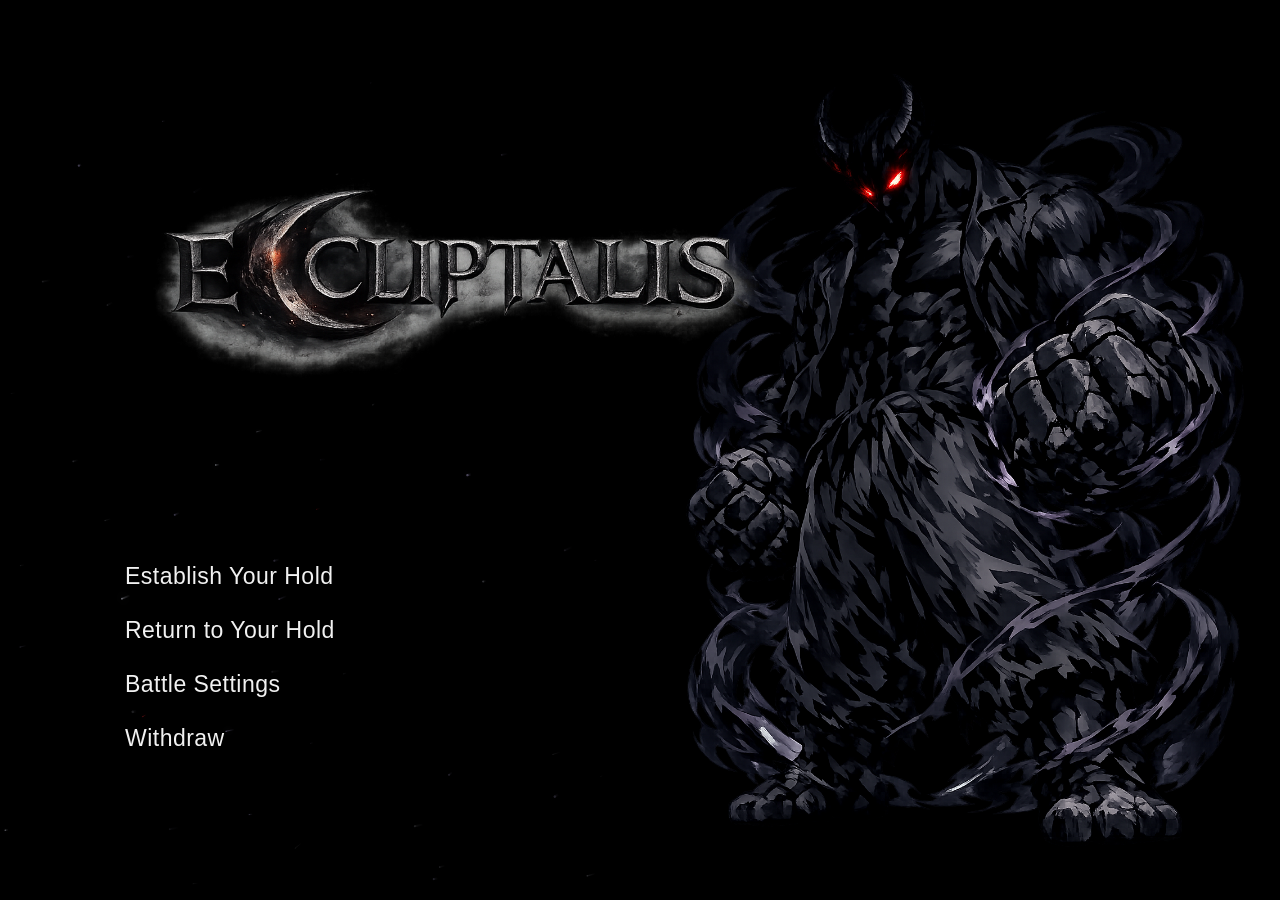
<file: index.html>
<!DOCTYPE html>
<html lang="en">

<head>
    <meta charset="UTF-8">
    <meta name="viewport" content="width=device-width, initial-scale=1.0">

    <title>Ecliptalis</title>

    <link rel="stylesheet" href="css/main.css">

    <script
        src="js/mainscreen_animation.js"
        defer>
    </script>
</head>


<body>

<main class="main-screen">

    <!-- Falling shadow sparks -->
    <canvas
        id="mainScreenSparks"
        class="main-screen-sparks"
        aria-hidden="true">
    </canvas>


    <!-- LEFT SIDE -->
    <section class="main-menu">

        <!-- TITLE NEVER CHANGES -->
        <img
            class="game-title-logo"
            src="assets/mainscreen_title.png"
            alt="Ecliptalis"
            draggable="false"
        >


        <!-- ONLY THIS AREA CHANGES -->
        <div
            id="menuContent"
            class="menu-content"
        >

            <nav
                class="menu-options"
                aria-label="Main menu"
            >

                <button
                    class="menu-button"
                    type="button"
                    data-menu-action="establish"
                >
                    Establish Your Hold
                </button>


                <button
                    class="menu-button"
                    type="button"
                    data-menu-action="return"
                >
                    Return to Your Hold
                </button>


                <button
                    class="menu-button"
                    type="button"
                    data-menu-action="settings"
                >
                    Battle Settings
                </button>


                <button
                    class="menu-button"
                    type="button"
                    data-menu-action="withdraw"
                >
                    Withdraw
                </button>

            </nav>

        </div>

    </section>


    <!-- CHARACTER NEVER CHANGES -->
    <div class="main-art">

        <img
            src="assets/mainscreen_pic.png"
            alt=""
            draggable="false"
        >

    </div>

</main>

</body>

</html>
</file>
<file: css/main.css>
/* ================================
   GLOBAL
================================ */

* {
    box-sizing: border-box;
}


html,
body {
    width: 100%;
    height: 100%;
    margin: 0;
}


body {
    overflow: hidden;

    background: #000;
    color: #fff;

    font-family:
        Arial,
        Helvetica,
        sans-serif;
}


/* ================================
   MAIN SCREEN
================================ */

.main-screen {
    position: relative;

    width: 100vw;
    height: 100svh;

    min-height: 520px;

    overflow: hidden;

    background: #000;
}


/* ================================
   PARTICLE CANVAS
================================ */

.main-screen-sparks {
    position: absolute;

    inset: 0;

    width: 100%;
    height: 100%;

    z-index: 0;

    pointer-events: none;
}


/* ================================
   LEFT MENU AREA
================================ */

.main-menu {
    position: relative;

    z-index: 2;

    height: 100%;

    padding-top: clamp(
        55px,
        25vh,
        100px
    );

    padding-left: clamp(
        70px,
        10vw,
        125px
    );
}


/* ================================
   TITLE IMAGE
================================ */

.game-title-logo {
    display: block;

    width: clamp(
        560px,
        52vw,
        880px
    );

    height: 400px;

    object-fit: cover;
    object-position: center 50%;

    user-select: none;
    pointer-events: none;
}


/* ================================
   MENU
================================ */

.menu-options {
    display: flex;

    flex-direction: column;

    align-items: flex-start;

    gap: clamp(
        22px,
        3vh,
        34px
    );

    margin-top: clamp(
        45px,
        7vh,
        75px
    );
}


.menu-button {
    position: relative;

    padding: 0;

    border: 0;

    background: transparent;

    color: #f1f1f1;

    font: inherit;

    font-size: clamp(
        19px,
        1.8vw,
        31px
    );

    font-weight: 400;

    letter-spacing: 0.02em;

    cursor: pointer;

    transition:
        color 160ms ease,
        transform 160ms ease;
}


/* ================================
   MENU ARROW OUTER SHAPE
================================ */

.menu-button::before {
    content: "";

    position: absolute;

    left: -48px;
    top: 50%;

    width: 34px;
    height: 26px;

    background: #111;

    clip-path: polygon(
        0 50%,
        42% 0,
        100% 50%,
        42% 100%
    );

    transform:
        translateY(-50%)
        translateX(-8px)
        scale(0.82);

    opacity: 0;

    transition:
        opacity 180ms ease,
        transform 180ms ease;
}


/* ================================
   MENU ARROW INNER SILVER
================================ */

.menu-button::after {
    content: "";

    position: absolute;

    left: -44px;
    top: 50%;

    width: 27px;
    height: 19px;

    background:
        linear-gradient(
            to bottom,
            #d9dfe2 0%,
            #bdc5c9 46%,
            #858d92 47%,
            #545b60 100%
        );

    clip-path: polygon(
        0 50%,
        40% 0,
        100% 50%,
        40% 100%
    );

    transform:
        translateY(-50%)
        translateX(-8px)
        scale(0.82);

    opacity: 0;

    transition:
        opacity 180ms ease,
        transform 180ms ease;

    filter:
        drop-shadow(
            0 0 2px
            rgba(255, 255, 255, 0.22)
        );
}


/* ================================
   MENU HOVER / FOCUS / TAP
================================ */

.menu-button:hover,
.menu-button:focus-visible,
.menu-button:active {
    color: #fff;

    transform:
        translateX(10px);
}


.menu-button:hover::before,
.menu-button:focus-visible::before,
.menu-button:active::before,
.menu-button:hover::after,
.menu-button:focus-visible::after,
.menu-button:active::after {
    opacity: 1;

    transform:
        translateY(-50%)
        translateX(0)
        scale(1);
}


.menu-button:focus-visible {
    outline: none;
}


/* ================================
   MAIN CHARACTER
================================ */

.main-art {
    position: absolute;

    right: 2vw;
    bottom: 0;

    width: min(
        53vw,
        850px
    );

    height: 96%;

    display: flex;

    align-items: flex-end;
    justify-content: flex-end;

    z-index: 1;

    pointer-events: none;
}


.main-art img {
    display: block;

    width: 100%;
    height: 100%;

    object-fit: contain;

    object-position:
        right bottom;

    user-select: none;
}


/* ================================
   CHANGEABLE MENU CONTENT
================================ */

.menu-content {
    position: relative;

    width: min(
        440px,
        90vw
    );
}


/* ================================
   ESTABLISH HOLD
================================ */

.hold-panel {
    display: flex;

    flex-direction: column;

    align-items: flex-start;

    width: 100%;

    margin-top: clamp(
        45px,
        7vh,
        75px
    );

    opacity: 0;

    transform:
        translateY(10px);

    animation:
        holdPanelEnter
        700ms
        ease
        forwards;
}


@keyframes holdPanelEnter {

    to {
        opacity: 1;

        transform:
            translateY(0);
    }

}


/* ================================
   HOLD LABEL
================================ */

.hold-label {
    margin-bottom: 10px;

    color: #d5d7da;

    font-size: clamp(
        16px,
        1.2vw,
        20px
    );

    letter-spacing: 0.08em;
}


/* ================================
   HOLD NAME INPUT
================================ */

.hold-name-input {
    width: min(
        340px,
        80vw
    );

    padding:
        10px
        4px;

    border: 0;

    border-bottom:
        1px solid
        rgba(
            210,
            215,
            220,
            0.55
        );

    outline: none;

    background:
        transparent;

    color: #fff;

    font-size: clamp(
        18px,
        1.5vw,
        24px
    );

    letter-spacing:
        0.05em;

    transition:
        border-color
        220ms ease,
        box-shadow
        220ms ease;
}


.hold-name-input:focus {
    border-bottom-color:
        rgba(
            235,
            238,
            240,
            0.95
        );

    box-shadow:
        0 8px 12px
        -12px
        rgba(
            230,
            235,
            240,
            0.85
        );
}


.hold-name-input::placeholder {
    color:
        rgba(
            255,
            255,
            255,
            0.24
        );
}


/* ================================
   DARK SILVER SIGIL BUTTON
================================ */

.seal-hold-button {
    position: relative;
    display: inline-flex;
    align-items: center;
    justify-content: center;
    min-width: 255px;
    margin-top: 28px;
    padding: 13px 34px;
    border: 1px solid rgba(185, 192, 198, 0.6);
    background: linear-gradient(
        to bottom,
        rgba(34, 37, 40, 0.96) 0%,
        rgba(15, 17, 19, 0.98) 52%,
        rgba(5, 6, 7, 1) 100%
    );
    color: #d9dde0;
    font-family: Georgia, "Times New Roman", serif;
    font-size: clamp(16px, 1.25vw, 20px);
    font-weight: 400;
    letter-spacing: 0.13em;
    text-transform: uppercase;
    cursor: pointer;
    clip-path: polygon(
        10px 0,
        calc(100% - 10px) 0,
        100% 10px,
        100% calc(100% - 10px),
        calc(100% - 10px) 100%,
        10px 100%,
        0 calc(100% - 10px),
        0 10px
    );
    box-shadow:
        inset 0 1px 0 rgba(255, 255, 255, 0.09),
        inset 0 -1px 0 rgba(0, 0, 0, 0.9),
        0 0 0 1px rgba(55, 60, 64, 0.7),
        0 5px 18px rgba(0, 0, 0, 0.55);
    text-shadow:
        0 1px 0 #000,
        0 0 6px rgba(220, 225, 230, 0.13);
    transition:
        color 220ms ease,
        border-color 220ms ease,
        box-shadow 220ms ease,
        transform 160ms ease;
}

.seal-hold-button::before {
    content: "◆";
    position: absolute;
    left: -18px;
    top: 50%;
    transform: translateY(-50%) scaleX(0.75);
    color: #8d969c;
    font-size: 18px;
    text-shadow: 0 0 5px rgba(210, 218, 224, 0.2);
    transition: color 220ms ease, text-shadow 220ms ease;
}

.seal-hold-button::after {
    content: "◆";
    position: absolute;
    right: -18px;
    top: 50%;
    transform: translateY(-50%) scaleX(0.75);
    color: #8d969c;
    font-size: 18px;
    text-shadow: 0 0 5px rgba(210, 218, 224, 0.2);
    transition: color 220ms ease, text-shadow 220ms ease;
}

.seal-hold-button:hover,
.seal-hold-button:focus-visible {
    color: #fff;
    border-color: rgba(225, 230, 234, 0.92);
    transform: translateY(-1px);
    box-shadow:
        inset 0 1px 0 rgba(255, 255, 255, 0.15),
        inset 0 -1px 0 rgba(0, 0, 0, 0.95),
        0 0 0 1px rgba(105, 113, 119, 0.7),
        0 0 12px rgba(190, 200, 208, 0.15),
        0 7px 20px rgba(0, 0, 0, 0.6);
    outline: none;
}

.seal-hold-button:hover::before,
.seal-hold-button:hover::after,
.seal-hold-button:focus-visible::before,
.seal-hold-button:focus-visible::after {
    color: #c6cdd1;
    text-shadow: 0 0 8px rgba(225, 232, 236, 0.45);
}

.seal-hold-button:active {
    transform: translateY(1px);
    background: linear-gradient(
        to bottom,
        rgba(13, 15, 17, 1) 0%,
        rgba(26, 29, 32, 1) 100%
    );
    box-shadow:
        inset 0 2px 6px rgba(0, 0, 0, 0.8),
        0 0 0 1px rgba(130, 137, 142, 0.5);
}

.seal-hold-button:disabled {
    cursor: default;
    color: rgba(185, 190, 194, 0.38);
    border-color: rgba(130, 136, 141, 0.25);
    box-shadow: inset 0 1px 0 rgba(255, 255, 255, 0.03);
    transform: none;
}

.seal-hold-button:disabled::before,
.seal-hold-button:disabled::after {
    color: rgba(135, 140, 144, 0.28);
    text-shadow: none;
}

/* ================================
   ERROR
================================ */

.hold-error {
    min-height: 18px;

    margin-top: 10px;

    color:
        rgba(
            210,
            90,
            90,
            0.9
        );

    font-size: 13px;

    letter-spacing:
        0.04em;
}


/* ================================
   FORGING MESSAGE
================================ */

.seal-forging-text {
    margin-top: 32px;

    color:
        rgba(
            205,
            210,
            215,
            0.78
        );

    font-family:
        Georgia,
        "Times New Roman",
        serif;

    font-size: clamp(
        15px,
        1.2vw,
        19px
    );

    font-style: italic;

    letter-spacing:
        0.04em;

    opacity: 0;

    transform:
        translateY(6px);
}


.seal-forging-text.is-visible {
    animation:
        sealTextAppear
        1.6s
        ease
        forwards;
}


@keyframes sealTextAppear {

    to {
        opacity: 1;

        transform:
            translateY(0);
    }

}


/* ================================
   GENERATED SEAL
================================ */

.generated-seal {
    display: flex;

    gap: clamp(
        10px,
        1vw,
        16px
    );

    margin-top: 22px;

    color: #e1e4e6;

    font-family:
        Georgia,
        "Times New Roman",
        serif;

    font-size: clamp(
        30px,
        3vw,
        44px
    );

    font-weight: 400;

    letter-spacing:
        0.16em;

    text-shadow:
        0 0 10px
        rgba(
            210,
            215,
            220,
            0.22
        );

    opacity: 0;

    transform:
        translateY(7px)
        scale(0.97);
}


.generated-seal.is-visible {
    animation:
        sealReveal
        1.2s
        ease
        forwards;
}


@keyframes sealReveal {

    to {
        opacity: 1;

        transform:
            translateY(0)
            scale(1);
    }

}


/* ================================
   SEAL WARNING
================================ */

.seal-warning {
    max-width: 370px;

    margin-top: 18px;

    color:
        rgba(
            188,
            192,
            196,
            0.72
        );

    font-family:
        Georgia,
        "Times New Roman",
        serif;

    font-size: clamp(
        14px,
        1vw,
        17px
    );

    font-style: italic;

    line-height: 1.6;

    letter-spacing:
        0.025em;

    opacity: 0;
}


.seal-warning.is-visible {
    animation:
        sealWarningAppear
        1.8s
        ease
        forwards;
}


@keyframes sealWarningAppear {

    to {
        opacity: 1;
    }

}


/* ================================
   ESTABLISH HOLD ACTIONS
================================ */

.hold-actions {
    display: flex;

    align-items: center;

    gap: 22px;

    margin-top: 28px;
}


.hold-return-button {
    margin: 0;

    padding: 0;

    border: 0;

    background: transparent;

    color:
        rgba(
            220,
            223,
            225,
            0.72
        );

    font: inherit;

    font-size: 16px;

    cursor: pointer;

    opacity: 1;

    transition:
        color 180ms ease;
}


.hold-return-button:hover,
.hold-return-button:focus-visible {
    color: #fff;

    outline: none;
}


.enter-created-hold-button {
    padding: 0;

    border: 0;

    background: transparent;

    color:
        rgba(
            220,
            223,
            225,
            0
        );

    font-family:
        Georgia,
        "Times New Roman",
        serif;

    font-size: 16px;

    font-style: italic;

    letter-spacing: 0.04em;

    cursor: default;

    pointer-events: none;

    opacity: 0;

    transform:
        translateX(-6px);

    transition:
        opacity 700ms ease,
        transform 700ms ease,
        color 180ms ease;
}


.enter-created-hold-button.is-visible {
    color:
        rgba(
            225,
            228,
            230,
            0.88
        );

    opacity: 1;

    transform:
        translateX(0);

    pointer-events: auto;

    cursor: pointer;
}


.enter-created-hold-button.is-visible:hover,
.enter-created-hold-button.is-visible:focus-visible {
    color: #fff;

    outline: none;
}


/* ================================
   RESPONSIVE / ACCESSIBILITY
================================ */

/* ================================
   RETURN TO HOLD
================================ */

.return-hold-panel {
    display: flex;

    flex-direction: column;

    align-items: flex-start;

    width: 100%;

    margin-top: clamp(
        38px,
        6vh,
        65px
    );

    opacity: 0;

    transform:
        translateY(10px);

    animation:
        holdPanelEnter
        700ms
        ease
        forwards;
}


/* ================================
   RETURN SEAL TITLE
================================ */

.return-seal-title {
    margin-top: 24px;
    margin-bottom: 12px;

    color: #d5d7da;

    font-size: clamp(
        16px,
        1.2vw,
        20px
    );

    letter-spacing: 0.08em;
}


/* ================================
   SEAL DIGIT SLOTS
================================ */

.seal-slots {
    display: flex;

    gap: 12px;

    margin-bottom: 22px;
}


.seal-slot {
    position: relative;

    display: flex;

    align-items: center;
    justify-content: center;

    width: 48px;
    height: 52px;

    border:
        1px solid
        rgba(
            168,
            174,
            180,
            0.38
        );

    background:
        linear-gradient(
            to bottom,
            rgba(28, 30, 32, 0.85),
            rgba(7, 8, 9, 0.92)
        );

    color: #d8dde0;

    font-family:
        Georgia,
        "Times New Roman",
        serif;

    font-size: 28px;

    clip-path: polygon(
        7px 0,
        calc(100% - 7px) 0,
        100% 7px,
        100% calc(100% - 7px),
        calc(100% - 7px) 100%,
        7px 100%,
        0 calc(100% - 7px),
        0 7px
    );

    text-shadow:
        0 0 7px
        rgba(
            215,
            222,
            228,
            0.18
        );
}


.seal-slot::after {
    content: "◇";

    position: absolute;

    bottom: -7px;

    color:
        rgba(
            153,
            159,
            164,
            0.55
        );

    font-size: 11px;
}


.seal-slot.is-inscribed {
    animation:
        sealInscription
        420ms
        ease;
}


@keyframes sealInscription {

    0% {
        color: #fff;

        text-shadow:
            0 0 18px
            rgba(
                230,
                235,
                240,
                0.85
            );

        transform:
            scale(1.07);
    }

    100% {
        color: #d8dde0;

        text-shadow:
            0 0 7px
            rgba(
                215,
                222,
                228,
                0.18
            );

        transform:
            scale(1);
    }

}


/* ================================
   DARK VELLUM LEDGER
================================ */

.seal-ledger {
    position: relative;

    width: 300px;

    padding:
        20px
        22px
        22px;

    background:
        radial-gradient(
            ellipse at center,
            rgba(42, 42, 39, 0.94) 0%,
            rgba(23, 23, 21, 0.97) 58%,
            rgba(8, 8, 8, 0.98) 100%
        );

    border:
        1px solid
        rgba(
            157,
            162,
            166,
            0.36
        );

    clip-path: polygon(
        4% 0,
        13% 2%,
        24% 0,
        38% 2%,
        54% 0,
        68% 2%,
        83% 0,
        96% 2%,
        100% 9%,
        98% 25%,
        100% 42%,
        98% 61%,
        100% 82%,
        96% 100%,
        81% 98%,
        67% 100%,
        51% 98%,
        34% 100%,
        19% 98%,
        5% 100%,
        0 92%,
        2% 72%,
        0 53%,
        2% 34%,
        0 15%
    );

    box-shadow:
        inset 0 0 30px
        rgba(0, 0, 0, 0.85),
        inset 0 0 0 2px
        rgba(180, 185, 188, 0.05),
        0 12px 30px
        rgba(0, 0, 0, 0.5);
}


.seal-ledger::before {
    content: "";

    position: absolute;

    inset: 8px;

    border:
        1px solid
        rgba(
            170,
            175,
            180,
            0.13
        );

    pointer-events: none;
}


/* ================================
   LEDGER INSTRUCTION
================================ */

.seal-ledger-mark {
    position: relative;

    margin-bottom: 18px;

    text-align: center;

    color:
        rgba(
            187,
            190,
            191,
            0.52
        );

    font-family:
        Georgia,
        "Times New Roman",
        serif;

    font-size: 11px;

    font-style: italic;

    letter-spacing: 0.04em;
}


/* ================================
   NUMBER PAD
================================ */

.seal-keypad {
    display: grid;

    grid-template-columns:
        repeat(
            3,
            1fr
        );

    gap:
        7px
        12px;
}


.seal-key {
    position: relative;

    height: 39px;

    border: 0;

    background:
        transparent;

    color:
        rgba(
            210,
            211,
            208,
            0.75
        );

    font-family:
        Georgia,
        "Times New Roman",
        serif;

    font-size: 21px;

    cursor: pointer;

    transition:
        color 150ms ease,
        text-shadow 150ms ease,
        transform 150ms ease;
}


.seal-key:hover,
.seal-key:focus-visible {
    color: #f1f2f0;

    text-shadow:
        0 0 10px
        rgba(
            225,
            230,
            233,
            0.45
        );

    outline: none;
}


.seal-key.is-pressed {
    color: #fff;

    transform:
        scale(1.15);

    text-shadow:
        0 0 15px
        rgba(
            235,
            239,
            242,
            0.85
        );
}


.seal-key-command {
    color:
        rgba(
            162,
            169,
            174,
            0.65
        );

    font-size: 25px;
}


.seal-key-enter:disabled {
    opacity: 0.18;

    cursor: default;

    text-shadow: none;
}


.seal-key-enter:not(:disabled) {
    color: #d5dbde;

    text-shadow:
        0 0 8px
        rgba(
            215,
            222,
            226,
            0.24
        );
}


/* ================================
   RETURN HOLD MESSAGE
================================ */

.return-hold-message {
    min-height: 20px;

    margin-top: 13px;

    color:
        rgba(
            190,
            195,
            198,
            0.75
        );

    font-family:
        Georgia,
        "Times New Roman",
        serif;

    font-size: 14px;

    font-style: italic;
}


/* ================================
   RETURN TO MAIN MENU
================================ */

.return-menu-button {
    margin-top: 10px;

    padding: 0;

    border: 0;

    background: transparent;

    color:
        rgba(
            215,
            218,
            220,
            0.7
        );

    font: inherit;

    font-size: 15px;

    cursor: pointer;

    transition:
        color 180ms ease;
}


.return-menu-button:hover,
.return-menu-button:focus-visible {
    color: #fff;

    outline: none;
}



@media (max-width: 1000px) {

    .main-menu {
        padding-left: 50px;
    }


    .game-title-logo {
        width: min(
            72vw,
            680px
        );

        height: 260px;

        object-fit: cover;
        object-position: center 50%;
    }


    .menu-options {
        margin-top: 40px;
    }


    .main-art {
        right: -8vw;

        width: 58vw;
        height: 88%;
    }

}


@media (max-width: 700px) {

    .main-screen {
        min-height: 600px;
    }


    .main-menu {
        padding-top: 55px;

        padding-left: 24px;
        padding-right: 20px;
    }


    .game-title-logo {
        width: min(
            96vw,
            560px
        );

        height: 230px;

        object-fit: cover;
        object-position: center 50%;
    }


    .menu-options {
        margin-top: 28px;

        gap: 22px;

        padding-left: 38px;
    }


    .menu-button {
        font-size: 21px;
    }


    /*
       Slightly smaller arrow on mobile
    */

    .menu-button::before {
        left: -39px;

        width: 29px;
        height: 23px;
    }


    .menu-button::after {
        left: -35px;

        width: 22px;
        height: 16px;
    }


    .main-art {
        right: -18vw;

        bottom: -3%;

        width: 86vw;
        height: 70%;

        opacity: 0.82;
    }

/* Establish Hold mobile */

    .hold-panel {
        margin-top: 26px;
    }

    .hold-name-input {
        width: min(58vw, 260px);
    }

    .seal-hold-button {
        min-width: 215px;
        padding: 11px 25px;
        font-size: 15px;
        letter-spacing: 0.1em;
    }

    .seal-hold-button::before {
        left: -15px;
        font-size: 15px;
    }

    .seal-hold-button::after {
        right: -15px;
        font-size: 15px;
    }

    .seal-forging-text {
        margin-top: 25px;
        font-size: 15px;
    }

    .generated-seal {
        margin-top: 18px;
        font-size: 32px;
    }

    .seal-warning {
        max-width: 290px;
        font-size: 14px;
    }



/* Return to Hold mobile */

    .return-hold-panel {
        margin-top: 24px;
    }

    .seal-slots {
        gap: 8px;
    }

    .seal-slot {
        width: 40px;
        height: 44px;

        font-size: 24px;
    }

    .seal-ledger {
        width: min(
            74vw,
            270px
        );

        padding:
            17px
            18px
            20px;
    }

    .seal-key {
        height: 35px;

        font-size: 19px;
    }



.hold-actions {
        gap: 18px;

        margin-top: 22px;
    }

    .hold-return-button,
    .enter-created-hold-button {
        font-size: 15px;
    }

}


@media (max-width: 440px) {

    .main-menu {
        padding-left: 20px;
    }


    .game-title-logo {
        width: 98vw;

        height: 210px;

        object-fit: cover;
        object-position: center 50%;
    }


    .menu-options {
        margin-top: 22px;

        padding-left: 36px;
    }


    .menu-button {
        font-size: 19px;
    }


    .menu-button::before {
        left: -37px;

        width: 27px;
        height: 21px;
    }


    .menu-button::after {
        left: -33px;

        width: 20px;
        height: 15px;
    }


    .main-art {
        right: -28vw;

        width: 105vw;
        height: 66%;
    }

/* Establish Hold small mobile */

    .hold-name-input {
        width: min(62vw, 240px);
    }

    .seal-hold-button {
        min-width: 195px;
        padding: 10px 21px;
        font-size: 14px;
        letter-spacing: 0.085em;
    }



/* Return to Hold small mobile */

    .seal-ledger {
        width: min(
            72vw,
            245px
        );
    }

    .seal-slot {
        width: 36px;
        height: 40px;

        font-size: 21px;
    }



.hold-actions {
        gap: 16px;
    }

    .hold-return-button,
    .enter-created-hold-button {
        font-size: 14px;
    }

}


@media (prefers-reduced-motion: reduce) {

    .menu-button,
    .menu-button::before,
    .menu-button::after {
        transition: none;
    }

.seal-hold-button,
    .seal-hold-button::before,
    .seal-hold-button::after {
        transition: none;
    }



.seal-key,
    .return-menu-button {
        transition: none;
    }

    .seal-slot.is-inscribed {
        animation: none;
    }



.hold-return-button,
    .enter-created-hold-button {
        transition: none;
    }

}
</file>
